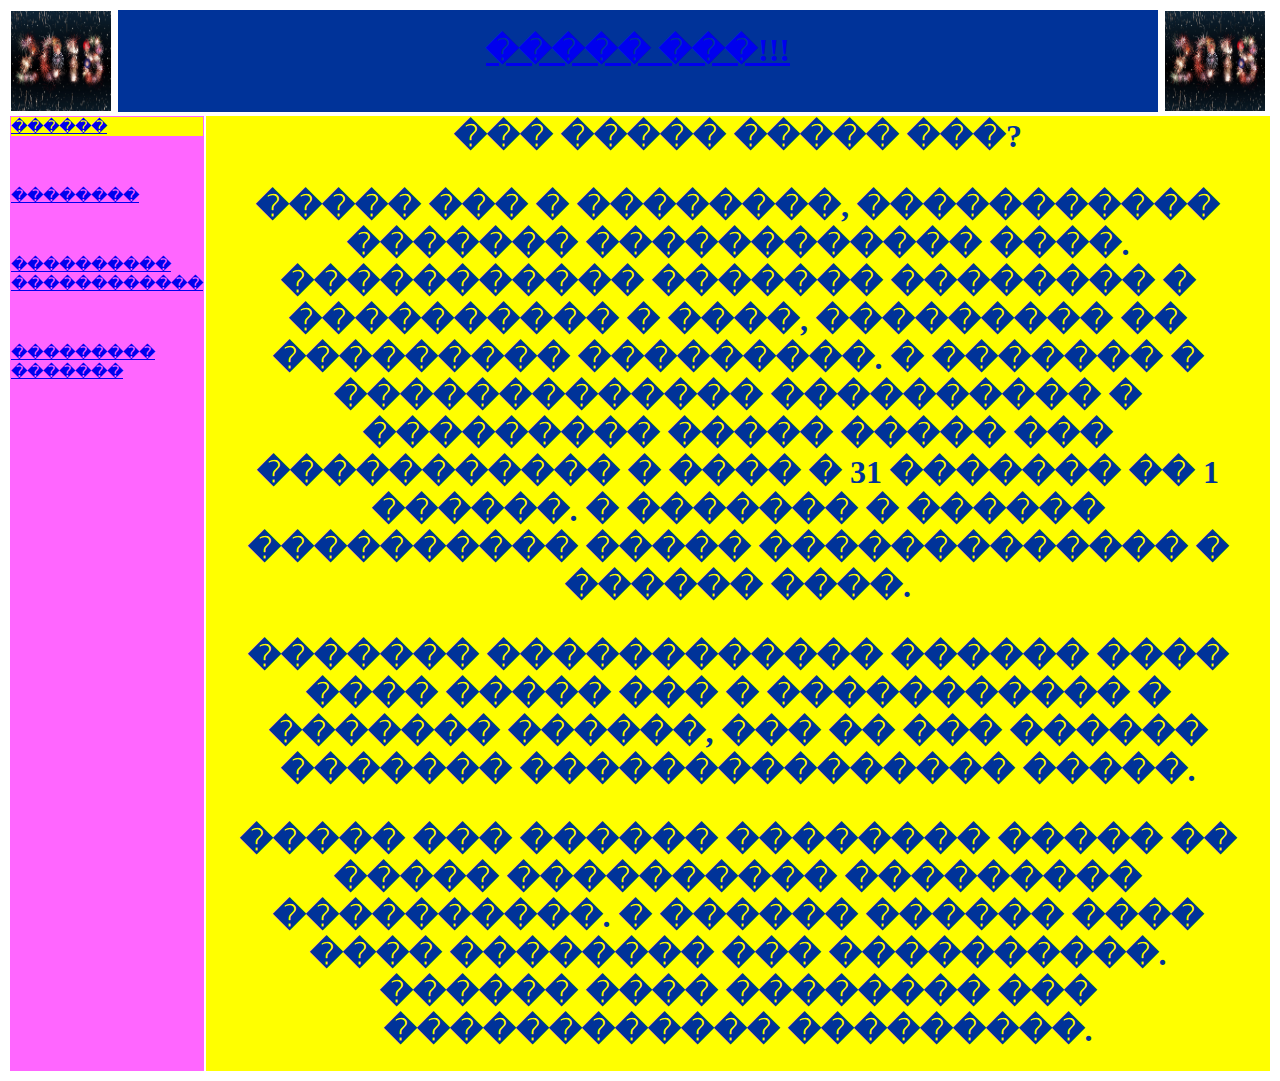
<file: HTML/index.html>
<!DOCTYPE HTML PUBLIC "-//W3C//DTD HTML 4.01 Transitional//EN">

<html>
<head>
<title>������ �����</title>
</head>
<body>
<link <link rel="stylesheet" type="text/css" href="css/StileCSS.css" /> </a> 

<table summary="" width="100%"  >
<tr >
  <td><img src="img/Fireworks_Christmas_2018_537230_1280x853.jpg" width="100" height="100" alt="(490K)" /><td>
	<td class="shapka" width="100%" ><h1><a href="index.html">����� ���!!!</a></h1><td>
	<td><img src="img/Fireworks_Christmas_2018_537230_1280x853.jpg" width="100" height="100" alt="(490K)" /><td>
</tr>
</table>
<table summary="" width="100%">
<tr>

 <td class="sidebar"><p class="sidebar2"><a href="index.html">������</a></p>
 <br /><p ><a href="��������.html">��������</a></p>
 <br /><p  ><a href="����������%20������������.html">���������� ������������</a></p>
 <br /><p ><a href="���������%20�������.html">��������� �������</a> </p> 

                          
 <td class="index" width="100%" class="main"><h1 >��� ����� ����� ���?<br />
<p> ����� ��� � ��������, ����������� ������� ������������ ����. ����������� ������� �������� � ���������� � ����, ��������� �� ��������� ���������. � ������� � ������������� ���������� � ��������� ����� ����� ��� ����������� � ���� � 31 ������� �� 1 ������. � ������� � ������ ���������� ����� ������������� � ������ ����.
</p>
<p>������� ������������ ������ ���� ���� ����� ��� � ����������� � ������� ������, ��� �� ��� ������ ������� ��������������� �����.</p>

<p>����� ��� ������ �������� ����� �� ����� ���������� ��������� ����������. � ������ ������ ���� ���� �������� ��� ����������. ������ ���� �������� ��� ������������ ���������.
</p>
 
 
 
</h1></td>
 




</td>
</tr>
</table>






</body>
</html>
</file>
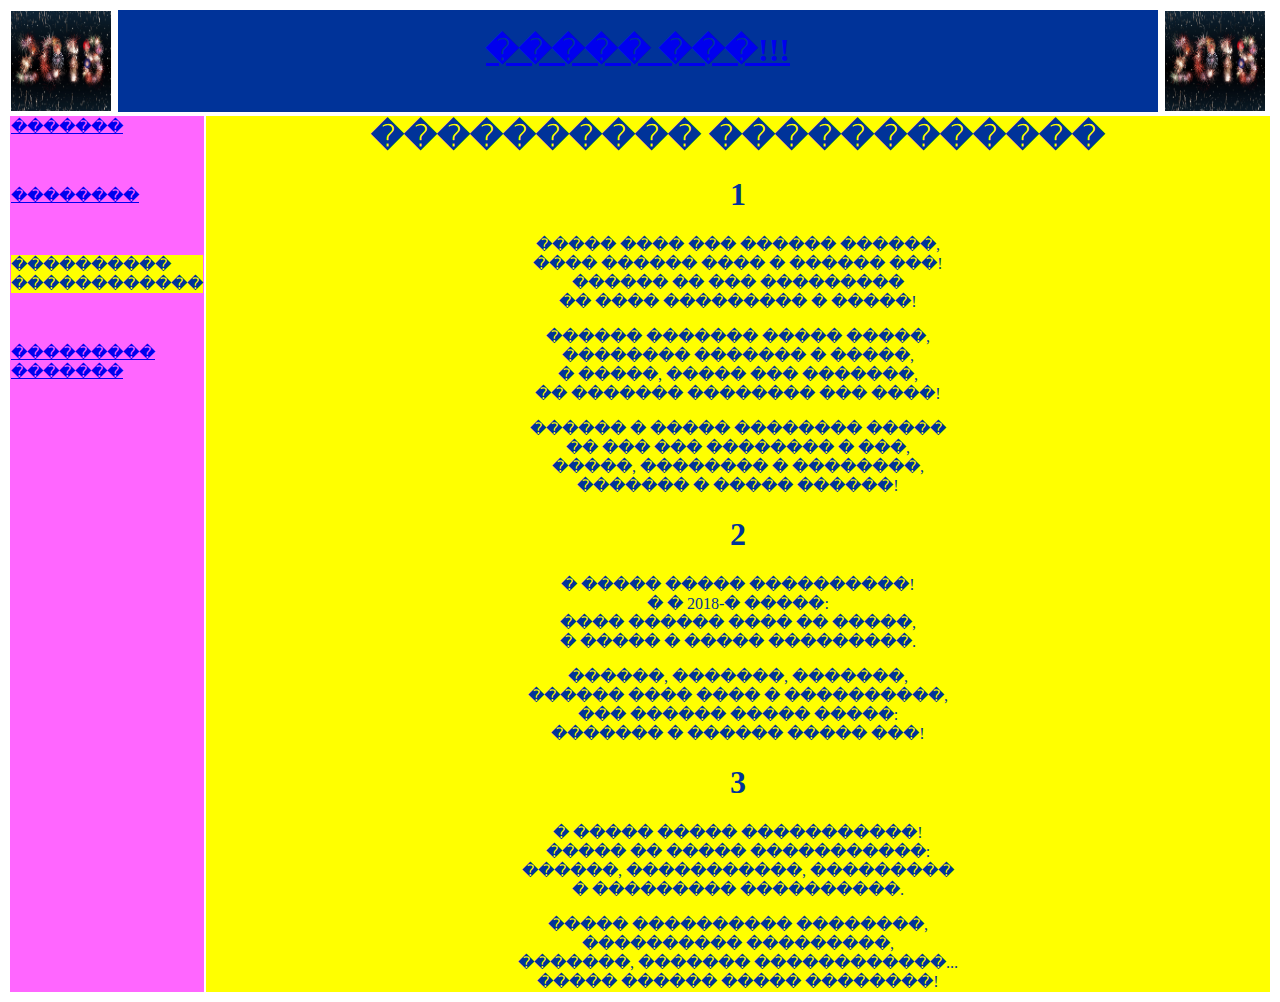
<file: HTML/Новогоднии поздравления.html>
<!DOCTYPE HTML PUBLIC "-//W3C//DTD HTML 4.01 Transitional//EN">

<html>
<head>
<title>���������� ������������</title>
</head>
<body>
<link <link rel="stylesheet" type="text/css" href="css/StileCSS.css" /> </a> 

<table summary="" width="100%"  >
<tr >
  <td><img src="img/Fireworks_Christmas_2018_537230_1280x853.jpg" width="100" height="100" alt="(490K)" /><td>
	<td class="shapka" width="100%" ><h1><a href="index.html">����� ���!!!</a></h1><td>
	<td><img src="img/Fireworks_Christmas_2018_537230_1280x853.jpg" width="100" height="100" alt="(490K)" /><td>
</tr>
</table>
<table summary="" width="100%">
<tr>
 <td class="sidebar"><p ><a href="index.html">�������</a></p>
 <br /><p ><a href="��������.html">��������</a></p>
 <br /><p class="sidebar2">���������� ������������</p>
 <br /><p ><a href="���������%20�������.html">��������� �������</a> </p> 

                            </td>
 <td width="100%" class="main"> <h1>���������� ������������</h1>
 <h1>1</h1>
<p>����� ���� ��� ������ ������,<br />

���� ������ ���� � ������ ���!<br />

������ �� ��� ���������<br />

�� ���� ��������� � �����!</p>


<p>������ ������� ����� �����,<br />

�������� ������� � �����,<br />

� �����, ����� ��� �������,<br />

�� ������� �������� ��� ����!</p>

<p>������ � ����� �������� �����<br />

�� ��� ��� �������� � ���,<br />

�����, �������� � ��������,<br />

������� � ����� ������!</p>
<h1>2</h1>
<p>� ����� ����� ����������!<br />

� � 2018-� �����:<br />

���� ������ ���� �� �����,<br />

� ����� � ����� ���������.</p>

<p>������, �������, �������,<br />

������ ���� ���� � ����������,<br />

��� ������ ����� �����:<br />

������� � ������ ����� ���!</p>
<h1>3</h1>
<p>� ����� ����� �����������!<br />

����� �� ����� �����������:<br />

������, �����������, ���������<br />

� ��������� ����������.</p>

<p>����� ���������� ��������,<br />

���������� ���������,<br />

�������, ������� ������������...<br />

����� ������ ����� ��������!</p></td>
 
</tr>
</table>

</body>
</html>
</file>
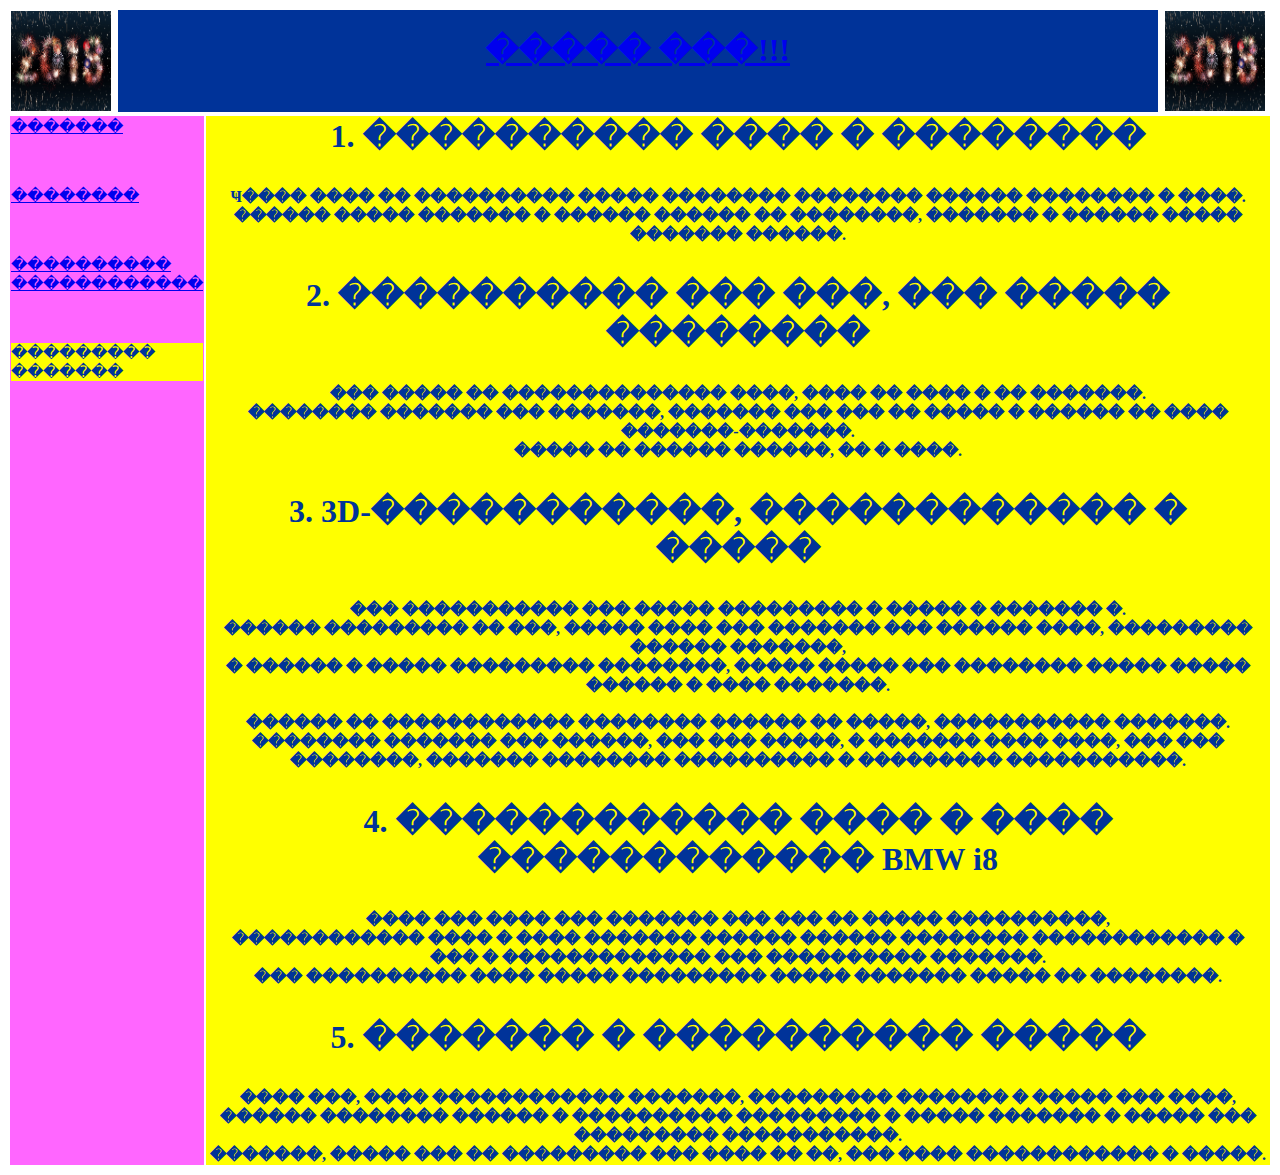
<file: HTML/Ожидаемые подарки.html>
<!DOCTYPE HTML PUBLIC "-//W3C//DTD HTML 4.01 Transitional//EN">

<html>
<head>
<title>��������� �������</title>
</head>
<body>
<link <link rel="stylesheet" type="text/css" href="css/StileCSS.css" /> </a> 

<table summary="" width="100%"  >
<tr >
  <td><img src="img/Fireworks_Christmas_2018_537230_1280x853.jpg" width="100" height="100" alt="(490K)" /><td>
	<td class="shapka" width="100%" ><h1><a href="index.html">����� ���!!!</a></h1><td>
	<td><img src="img/Fireworks_Christmas_2018_537230_1280x853.jpg" width="100" height="100" alt="(490K)" /><td>
</tr>
</table>
<table summary="" width="100%">
<tr>
 <td class="sidebar"><p ><a href="index.html">�������</a></p>
 <br /><p ><a href="��������.html">��������</a></p>
 <br /><p ><a href="����������%20������������.html">���������� ������������</a></p>
 <br /><p class="sidebar2">��������� ������� </p> 

                            </td>
 <td width="100%" class="main"> 
 <h1><p>1. ���������� ���� � ��������</p></h1>
<b>Ҹ���� ���� �� ���������� ����� �������� �������� ������ �������� � ����.</b><br />
 <b>������ ����� ������� � ������ ������ �� ��������, ������� � ������ ����� ������� ������.</b>
 <h1><p>2. ���������� ��� ���, ��� ����� ��������</p></h1>
 <b>��� ����� �� �������������� ����, ���� �� ���� � �� �������.</b><br />
 <b>�������� ������� ��� �������, ������� ��� ��� �� ����� � ������ �� ���� �������-�������.</b><br />
<b> ����� �� ������ ������, �� � ����.</b>
 <h1><p>3. 3D-�����������, ������������ � �����</p></h1>
 <b>��� ����������� ��� ����� ��������� � ����� � ������� �.</b><br />
<b> ������ ��������� �� ���, ����� ���� ��� ������� ��� ������ ����, ��������� ������ �������,</b><br />
<b> � ������ � ����� ��������� ��������, ����� ����� ��� �������� ����� ����� ������ � ���� �������.</b><br />
<br />



<b>������ �� ������������ �������� ������ �� �����, ����������� �������.</b><br />
<b> �������� ������� ��� ������, ��� ��� �����, � ������� ���� ����, ��� ��� ��������, ������� �������� ���������� � ��������� �����������.</b>
 <h1><p>4. ������������ ���� � ���� ������������ BMW i8</p></h1>
<b> ���� ��� ���� ��� ������� ��� ��� �� ����� ����������,</b><br />

 <b> ������������ ���� � ���� ������� ������ ������ �������� ������������ � ��� � ������������� ��� ���������� �������.</b>
<br />

<b>��� ���������� ���� ����� ��������� ����� ������� ����� �� ��������.</b>
 <h1><p>5. ������� � ���������� �����</p></h1>
 <b>���� ���, ���� ������������ �������, ��������� ������� � ����� ��� ����,</b><br />

 <b> ������ �������� ������ � ���������� ��������� � ����� ������� � ����� ��� ��������� �����������.</b><br />


<b>�������, ����� ��� �� ��������� ��� ���� �� ��, ��� ���� ������������ � �����.</b><br />

 
 </td>

</tr>
</table>

</body>
</html>
</file>
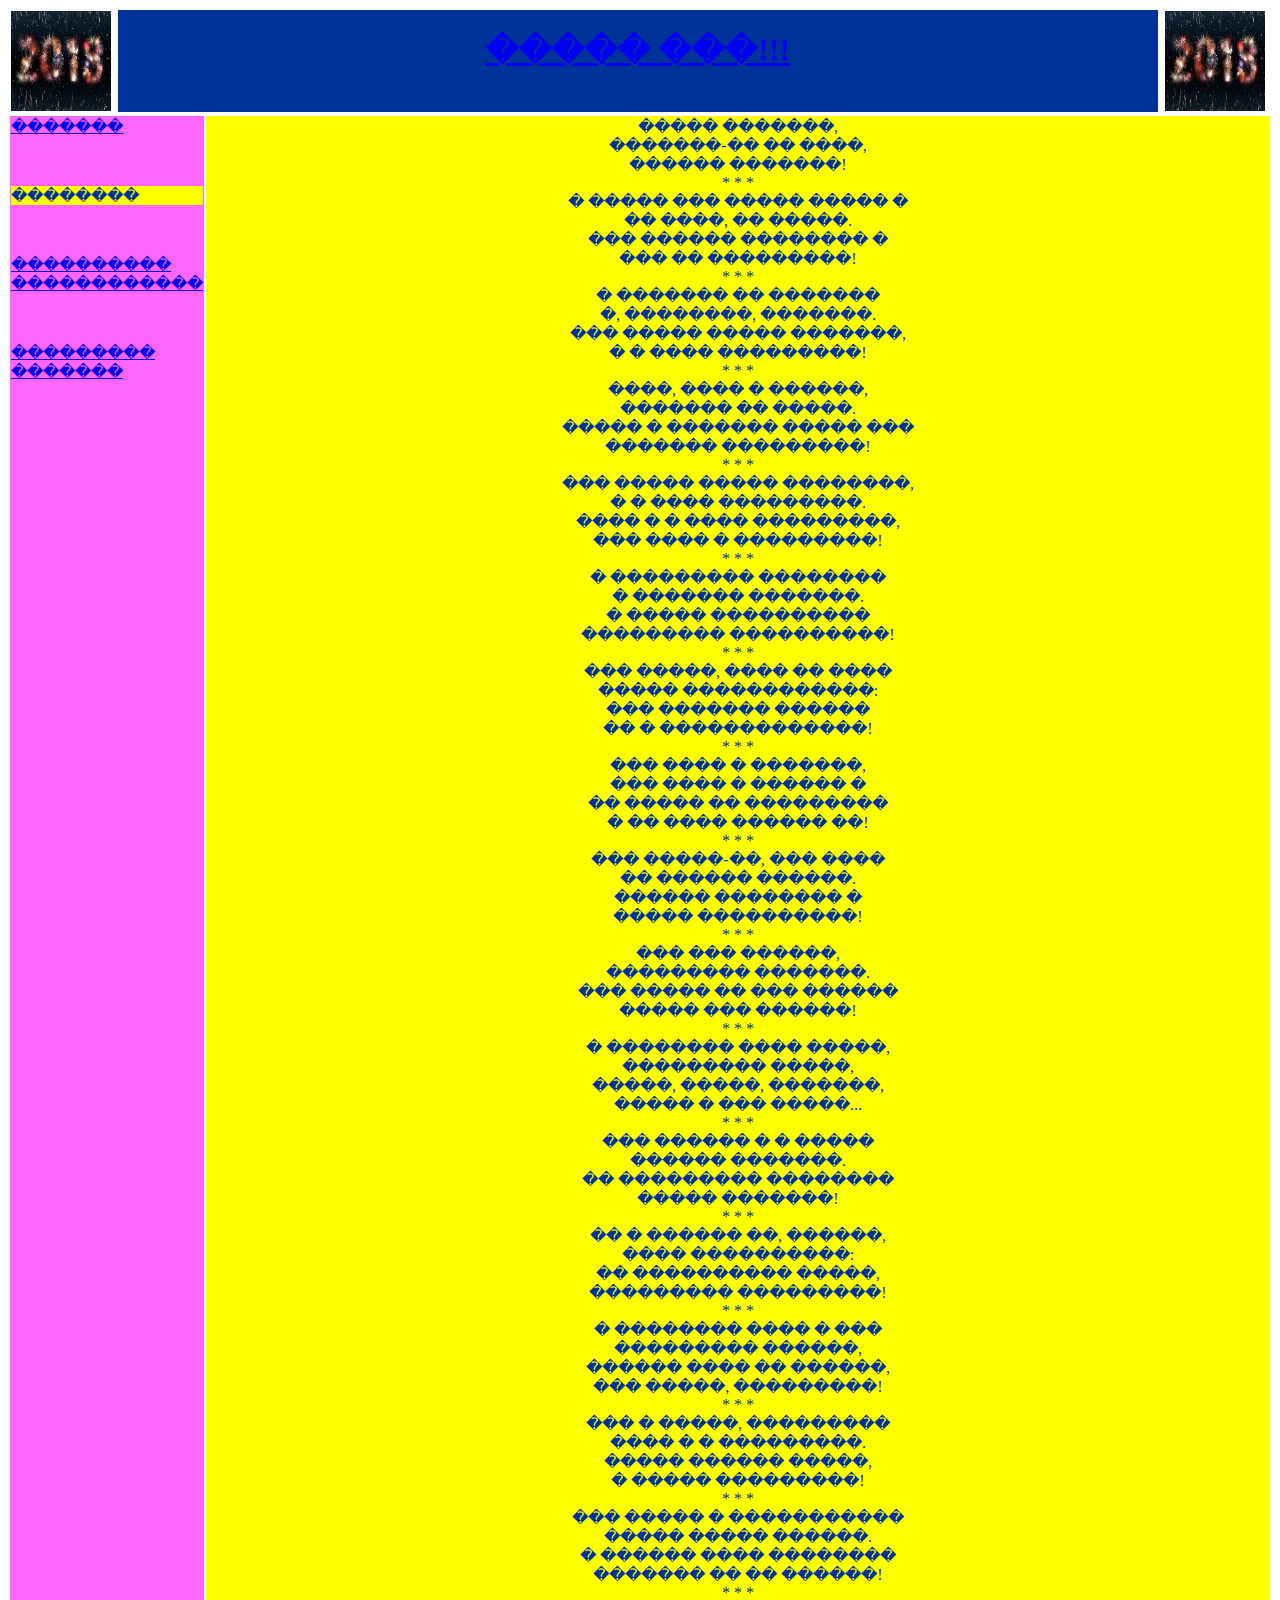
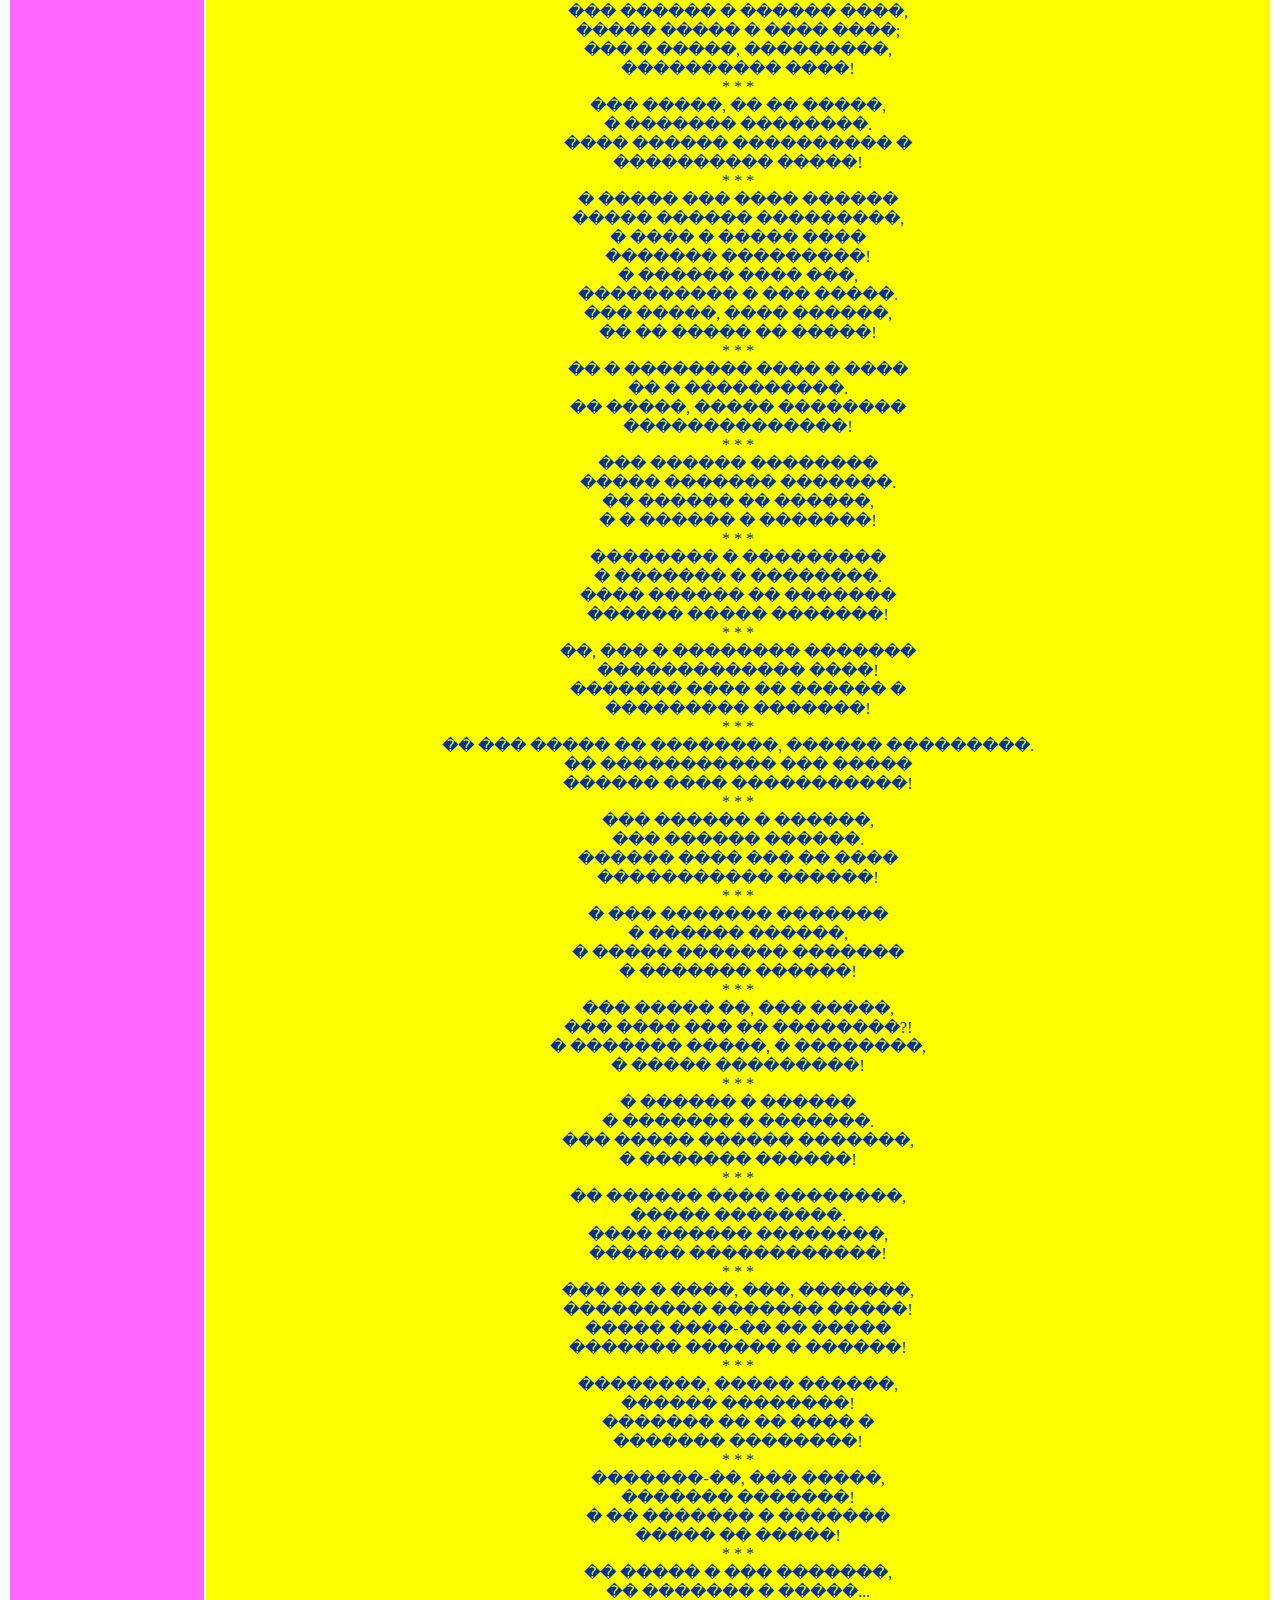
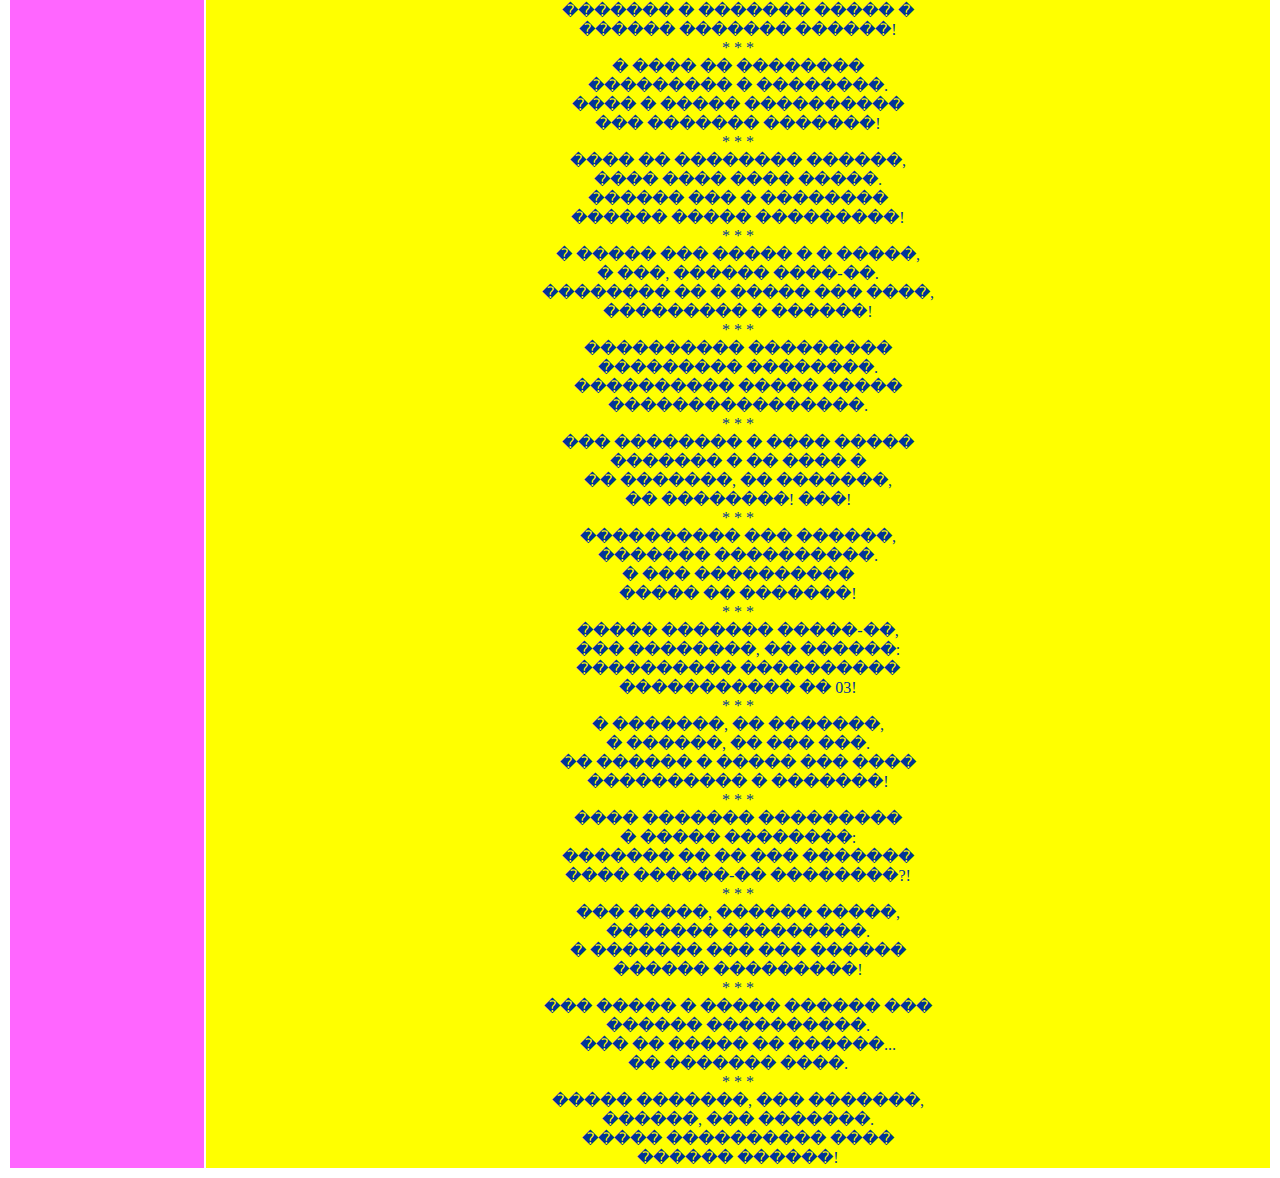
<file: HTML/Частушки.html>
<!DOCTYPE HTML PUBLIC "-//W3C//DTD HTML 4.01 Transitional//EN">

<html>
<head>
<title>��������</title>
</head>
<body>
<link <link rel="stylesheet" type="text/css" href="css/StileCSS.css" /> </a> 

<table summary="" width="100%"  >
<tr >
  <td><img src="img/Fireworks_Christmas_2018_537230_1280x853.jpg" width="100" height="100" alt="(490K)" /><td>
	<td class="shapka" width="100%" ><h1><a href="index.html">����� ���!!!</a></h1><td>
	<td><img src="img/Fireworks_Christmas_2018_537230_1280x853.jpg" width="100" height="100" alt="(490K)" /><td>
</tr>
</table>
<table summary="" width="100%">
<tr>
 <td class="sidebar"><p ><a href="index.html">�������</a></p>
 <br /><p  class="sidebar2">��������</p>
 <br /><p ><a href="����������%20������������.html">���������� ������������</a></p>
 <br /><p ><a href="���������%20�������.html">��������� �������</a> </p> 

                            </td>
 <td width="100%" class="main"> 
����� �������,<br />


�������-�� �� ����,
<br />

������ �������!<br />


* * *<br />


� ����� ��� ����� ����� �<br />


�� ����, �� �����.<br />


��� ������ �������� �<br />


��� �� ���������!<br />


* * *<br />


� ������� �� �������<br />


�, ��������, �������.<br />


��� ����� ����� �������,<br />


� � ���� ���������!<br />


* * *<br />


����, ���� � ������,<br />


������� �� �����.<br />


����� � ������� ����� ���<br />


������� ���������!<br />


* * *<br />


��� ����� ����� ��������,<br />


� � ���� ���������.<br />


���� � � ���� ���������,<br />


��� ���� � ���������!<br />


* * *<br />


� ��������� ��������<br />


� ������� �������.<br />


� ����� ����������<br />


��������� ����������!<br />


* * *<br />


��� �����, ���� �� ����<br />


����� ������������:<br />


��� ������� ������<br />


�� � �������������!<br />


* * *<br />


��� ���� � �������,<br />


��� ���� � ������ �<br />


�� ����� �� ���������<br />


� �� ���� ������ ��!<br />


* * *<br />


��� �����-��, ��� ����<br />


�� ������ ������.<br />


������ �������� �<br />


����� ����������!<br />


* * *<br />


��� ��� ������,<br />


��������� �������.<br />


��� ����� �� ��� ������<br />


����� ��� ������!<br />


* * *<br />


� �������� ���� �����,<br />


��������� �����,<br />


�����, �����, �������,<br />


����� � ��� �����...<br />


* * *<br />


��� ������ � � �����<br />


������ �������.<br />


�� ��������� ��������<br />


����� �������!<br />


* * *<br />


�� � ������ ��, ������,<br />


���� ����������:<br />


�� ���������� �����,<br />


��������� ���������!<br />


* * *<br />


� �������� ���� � ���<br />


��������� ������,<br />


������ ���� �� ������,<br />


��� �����, ���������!<br />


* * *<br />


��� � �����, ���������<br />


���� � � ���������.<br />


����� ������ �����,<br />


� ����� ���������!<br />


* * *<br />


��� ����� � �����������<br />


����� ����� ������.<br />


� ������ ���� ��������<br />


������� �� �� ������!<br />


* * *<br />


��� ������ � ������ ����,<br />


����� ����� � ���� ����;<br />


��� � �����, ���������,<br />


���������� ����!<br />


* * *<br />


��� �����, �� �� �����,<br />


� ������� ��������.<br />


���� ������ ���������� �<br />


���������� �����!<br />


* * *<br />


� ����� ��� ���� ������<br />


����� ������ ���������,<br />


� ���� � ����� ����<br />


������� ���������!<br />


� ������ ���� ���,<br />


���������� � ��� �����.<br />


��� �����, ���� ������,<br />


�� �� ����� �� �����!<br />



* * *<br />


�� � �������� ���� � ����<br />


�� � ����������.<br />


�� �����, ����� ��������<br />


��������������!<br />


* * *<br />


��� ������ ��������<br />


����� ������� �������.<br />


�� ������ �� ������,<br />


� � ������ � �������!<br />


* * *<br />


�������� � ���������<br />


� ������� � ��������.<br />


���� ������ �� �������<br />


������ ����� �������!<br />


* * *<br />


��, ��� � �������� �������<br />


������������� ����!<br />


������� ���� �� ������ �<br />


��������� �������!<br />


* * *<br />


�� ��� ����� �� ��������,

������ ���������.<br />


�� ����������� ��� �����<br />


������ ���� �����������!<br />


* * *<br />


��� ������ � ������,<br />


��� ������ ������.<br />


������ ���� ��� �� ����<br />


����������� ������!<br />


* * *<br />


� ��� ������� �������<br />


� ������ ������,<br />


� ����� ������� �������<br />


� ������� ������!<br />


* * *<br />


��� ����� ��, ��� �����,<br />


��� ���� ��� �� ��������?!<br />


� ������� �����, � ��������,<br />


� ����� ���������!<br />


* * *<br />


� ������ � ������<br />


� ������� � �������.<br />


��� ����� ������ �������,<br />


� ������� ������!<br />


* * *<br />


�� ������ ���� ��������,<br />


����� ��������.<br />


���� ������ ��������,<br />


������ ������������!<br />


* * *<br />


��� �� � ����, ���, �������,<br />


��������� ������� �����!<br />


����� ����-�� �� �����<br />


������� ������ � ������!<br />


* * *<br />


��������, ����� ������,<br />


������ ��������!<br />


������� �� �� ���� �<br />


������� ��������!<br />


* * *<br />


�������-��, ��� �����,<br />


������� �������!<br />


� �� ������� � �������<br />


����� �� �����!<br />


* * *<br />


�� ����� � ��� �������,<br />


�� ������� � �����...<br />


������� � ������� ����� �<br />


������ ������� ������!<br />


* * *<br />


� ���� �� ��������<br />


��������� � ��������.<br />


���� � ����� ����������<br />


��� ������� �������!<br />


* * *<br />


���� �� �������� ������,<br />


���� ���� ���� �����.<br />


������ ��� � ��������<br />


������ ����� ���������!<br />


* * *<br />


� ����� ��� ����� � � �����,<br />


� ���, ������ ����-��.<br />


�������� �� � ����� ��� ����,<br />


��������� � ������!<br />


* * *<br />


���������� ���������<br />


��������� ��������.<br />


���������� ����� �����<br />


����������������.<br />


* * *<br />


��� �������� � ���� �����<br />


������� � �� ���� �<br />


�� �������, �� �������,<br />


�� ��������! ���!<br />


* * *<br />


���������� ��� ������,<br />


������� ����������.<br />


� ��� ����������<br />


����� �� �������!<br />


* * *<br />


����� ������� �����-��,<br />


��� ��������, �� ������:<br />


���������� ����������<br />


����������� �� 03!<br />


* * *<br />


� �������, �� �������,<br />


� ������, �� ��� ���.<br />


�� ������ � ����� ��� ����<br />


���������� � �������!<br />


* * *<br />


���� ������� ���������<br />


� ����� ��������:<br />


������� �� �� ��� �������<br />


���� ������-�� ��������?!<br />


* * *<br />


��� �����, ������ �����,<br />


������� ���������.<br />


� ������� ��� ��� ������<br />


������ ���������!<br />


* * *<br />


��� ����� � ����� ������ ���<br />


������ ����������.<br />


��� �� ����� �� ������...<br />


�� ������� ����.<br />


* * *<br />


����� �������, ��� �������,<br />


������, ��� �������.<br />


����� ���������� ����<br />


������ ������!</td>
 
</tr>
</table>







</body>
</html>
</file>
<file: HTML/css/StileCSS.css>
body{}

.shapka{
background-color: #003399;
text-align: center;
color:#ffffff;
}
.sidebar{
background-color: #ff66ff;
color:#ffffff  ;
vertical-align: top;
}


.sidebar2{
background-color: #ffff00;
color: #003399;
}


.main{
background-color: #ffff00;
color:#003399;
vertical-align: top;
text-align: center;

}


.index{
vertical-align: top;
text-align: center;
background-color: #ffff00;
color: #003399;
}
</file>
